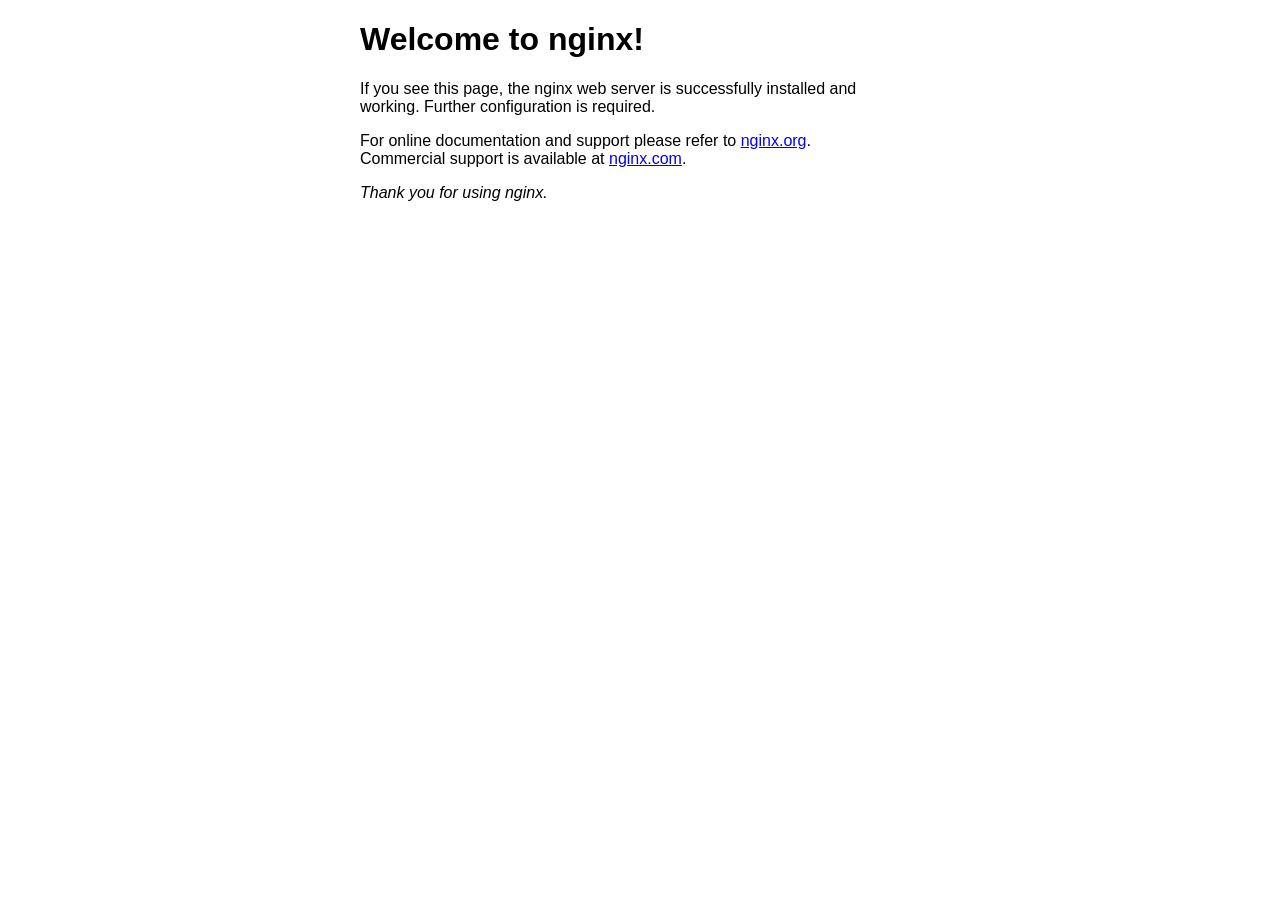
<file: dockers/Industrial/nginx/www/index.html>
<!DOCTYPE html>
<html>
<head>
<title>Welcome to nginx!</title>
<style>
    body {
        width: 35em;
        margin: 0 auto;
        font-family: Tahoma, Verdana, Arial, sans-serif;
    }
</style>
</head>
<body>
<h1>Welcome to nginx!</h1>
<p>If you see this page, the nginx web server is successfully installed and
working. Further configuration is required.</p>

<p>For online documentation and support please refer to
<a href="http://nginx.org/">nginx.org</a>.<br/>
Commercial support is available at
<a href="http://nginx.com/">nginx.com</a>.</p>

<p><em>Thank you for using nginx.</em></p>
</body>
</html>
</file>
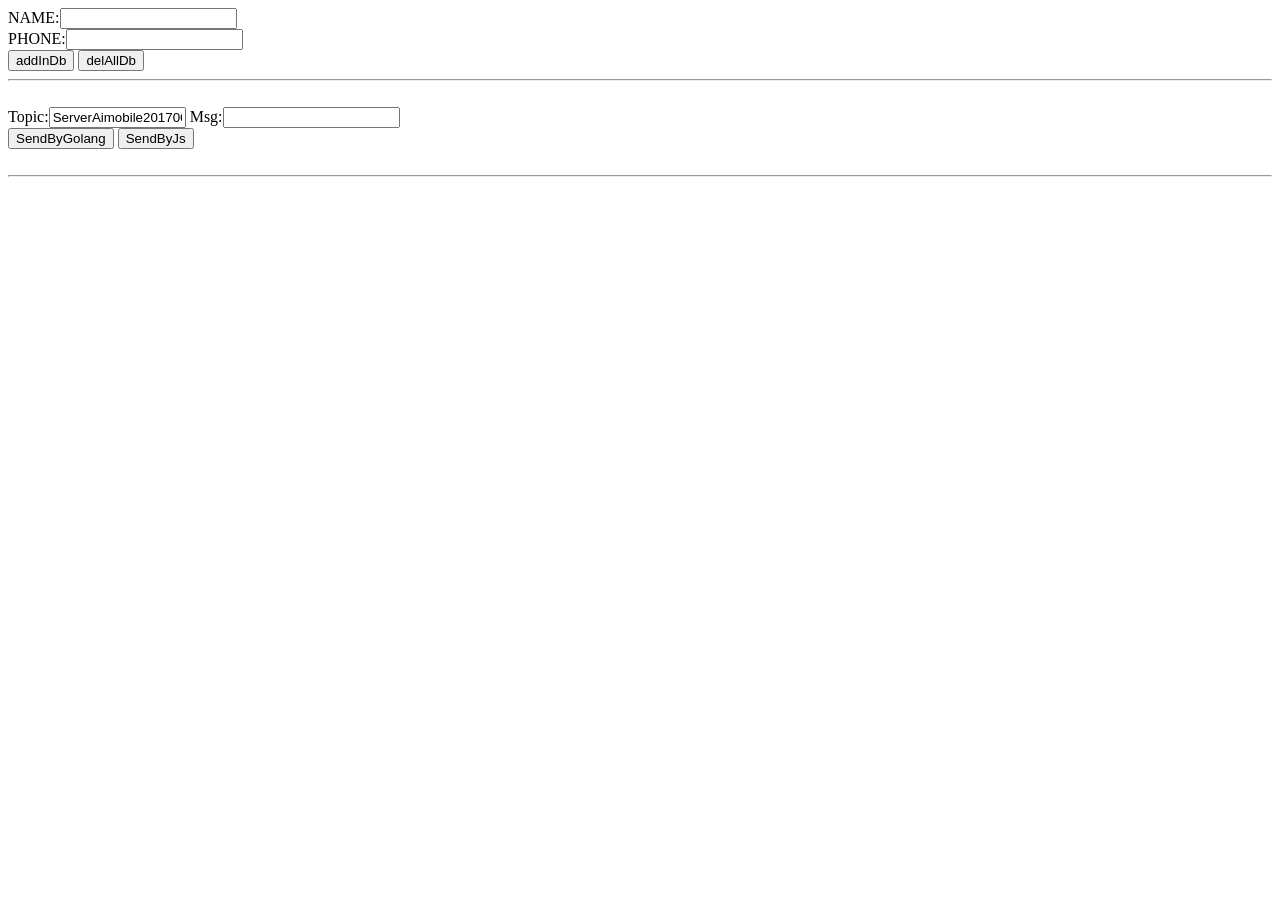
<file: frontend/web/aimtest2.html>
<!DOCTYPE html>
<html>
  <head>
    <title></title>
    <meta http-equiv="content-type" content="text/html; charset=utf-8">
    <meta charset="utf-8">
<script src="https://ajax.googleapis.com/ajax/libs/jquery/3.2.1/jquery.min.js"></script>
    <script language=JavaScript src="assets/mqtt/mqttws31.js"></script>
    <script>
      console.log("start");

      // Create a client instance
      client = new Paho.MQTT.Client("47.95.248.121", Number(30013), "");

      // set callback handlers
      client.onConnectionLost = onConnectionLost;
      client.onMessageArrived = onMessageArrived;

      // connect the client
      client.connect({onSuccess:onConnect});


      // called when the client connects
      function onConnect() {
        // Once a connection has been made, make a subscription and send a message.
        console.log("onConnect");
        client.subscribe("jsAddress");
      }

      // called when the client loses its connection
      function onConnectionLost(responseObject) {
        if (responseObject.errorCode !== 0) {
          console.log("onConnectionLost:"+responseObject.errorMessage);
        }
      }

      // called when a message arrives
      function onMessageArrived(message) {
        console.log("onMessageArrived:"+message.payloadString);
      }

      function FunctionSendMsgToGolang(value_topic ,value_msg) {
        message = new Paho.MQTT.Message(value_msg);
        message.destinationName = value_topic;// "AllClientTopic20170616";
        client.send(message);
        console.log("jsSendMsg!");
      }

      function submitDB(sub) {
        var postdata = {submit: sub};
        if ( sub === "addInDb" ) {
                postdata = {
                        name: document.getElementById("name").value,
                        phone: document.getElementById("phone").value,
                        submit: sub
                }
        }

        $.post("http://10.130.16.116:9090",
        postdata,
        function(data,status){
        document.getElementById("name").value = "";
        document.getElementById("phone").value = "";
            $("#result").html(data);
        });

     }
    function SendByGolang(value_topic ,value_msg) {

        var postdata = {
                        topic: document.getElementById("topic").value,
                        msg: document.getElementById("msg").value,
                        submit: "SendByGolang"
                }
        

        $.post("http://10.130.16.34:9090",
        postdata,
        function(data,status){
            // $("#result").html(data);
        });

    }

    </script>
  </head>
  <body>
    NAME:<input type="text" id="name"> <br>
    PHONE:<input type="password" id="phone"> <br>
    <input type="submit" value="addInDb" onclick="submitDB('addInDb')">
    <input type="button" value="delAllDb" onclick="submitDB('delAllDb')">
  
    <br>
    <hr>
    <br>


    Topic:<input type="text" name="topic" size="15" id="topic"
      value="ServerAimobile20170616"
      onfocus="if (this.value=='ServerAimobile20170616')this.value=''" 
      onblur="if (this.value=='')this.value='ServerAimobile20170616'">
    Msg:<input type="text" name="msg" id="msg">
    <br>
    <input type="submit" value="SendByGolang" name="submit" onclick="SendByGolang(document.getElementById('topic').value,  document.getElementById('msg').value  );">

    <!-- <button id="btnConvert"  onclick="SendByGolang(document.getElementById('topic').value,  document.getElementById('msg').value  );"> SendByJs</button>-->

    <button id="btnConvert"  onclick="FunctionSendMsgToGolang(document.getElementById('topic').value,  document.getElementById('msg').value  );">
      SendByJs</button>
    <br>
    <br>
    <hr>
    <br>

    <div id="result"></div>
  </body>
</html>
</file>
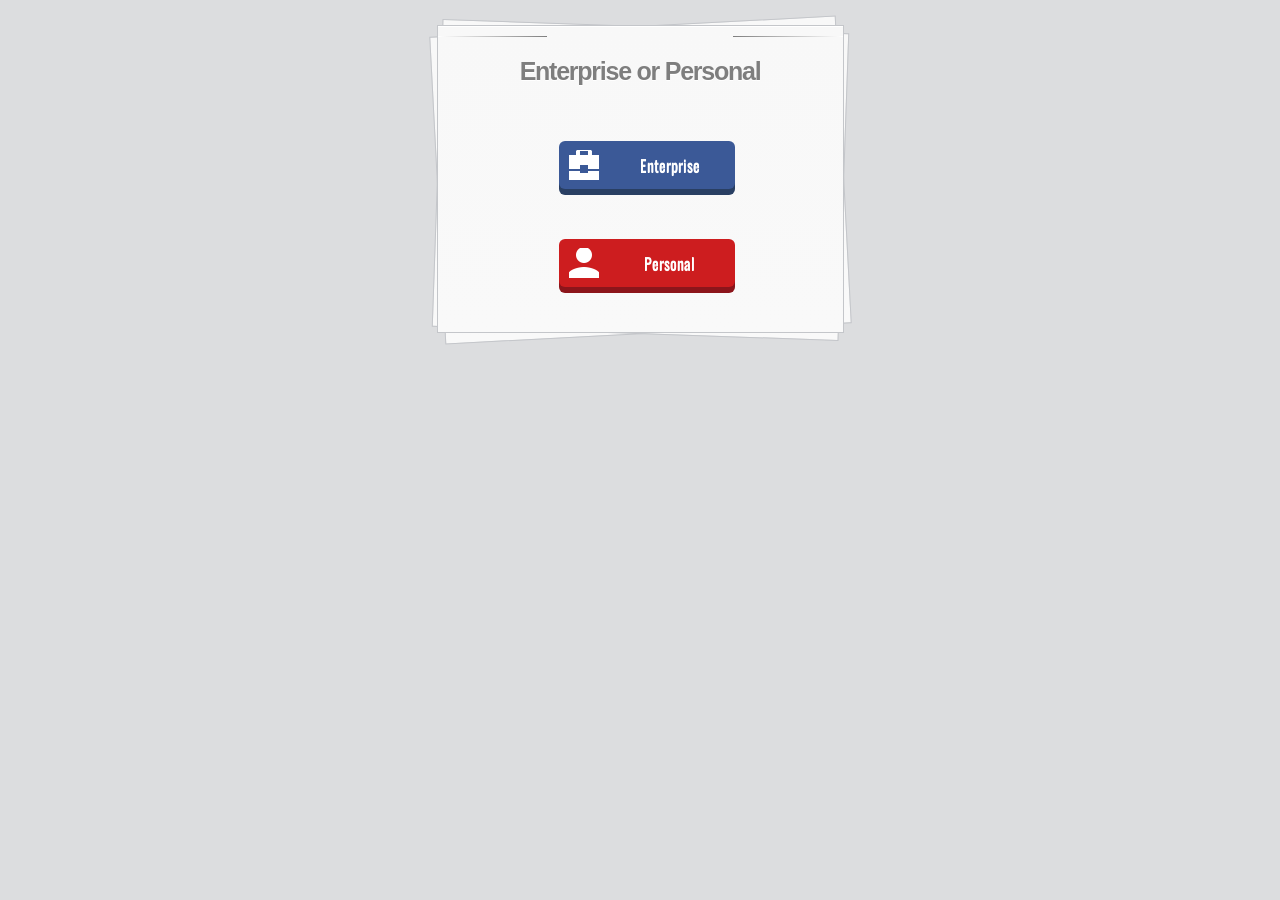
<file: frontend/web/appcontrol.html>
<!DOCTYPE html>
<html>
<head>
    <meta charset="utf-8" />
    <meta name="viewport" content="width=device-width, initial-scale=1, maximum-scale=1" />
    <meta name="description" content="" />
    <meta name="author" content="" />
    <!--[if IE]>
        <meta http-equiv="X-UA-Compatible" content="IE=edge,chrome=1">
        <![endif]-->
    <title>AIM Android RCP</title>
	<link rel="icon" href="http://www.aimobile.com.tw/wp-content/uploads/2016/09/cropped-AIMobile-icon-1-32x32.png" sizes="32x32">
    <!-- BOOTSTRAP CORE STYLE  -->
    <link href="assets/css/bootstrap.css" rel="stylesheet" />
    <!-- FONT AWESOME STYLE  -->
    <link rel='stylesheet prefetch' href='assets/font-awesome-4.7.0/css/font-awesome.min.css'>
    <!-- CUSTOM STYLE  -->
    <link href="assets/css/style.css" rel="stylesheet" />
	<link rel="stylesheet" href="assets/css/bootstrap-select.css">
	<link rel="stylesheet" href="assets/css/details.css">
	
    <!-- GOOGLE FONT -->
	
    <link href='http://fonts.googleapis.com/css?family=Open+Sans' rel='stylesheet' type='text/css' />
	<script src="assets/js/jquery-1.10.2.js"></script>
	<script src="assets/js/userpermissions.js" type='text/javascript'></script>
	
    <script src="assets/js/aes.js"></script>
    <script language=JavaScript src="assets/mqtt/mqttws31.js"></script>
    <script src="assets/js/mqtt_client.js"></script>
	<script src="assets/js/bootstrap-select.js"></script>
    <script src="assets/js/appcontrol.js"></script>
    <style>
        .img_message img{
            width:150px;
            margin:auto 0;
        }

        .img_message{
            text-align: center;
            margin-bottom:15px;
        }
    </style>
</head>
<body id="CookieListener">
	<div class="navbar-fixed-top"></div>
	
     <!-- MENU SECTION END-->
    <div class="content-wrapper">
        <div class="container">
        <div class="row">
            <div class="col-md-6" style="border-right:1px solid #ddd">
                <div class="row" style="margin-bottom:60px">
                    <div class="col-md-12 " style="text-align:center">
                        <i class="fa fa-tablet fa-5x icon_fa_table"></i><br>
                        <select id="devIdone" class="selectpicker" data-width="fit" title="select device">
                            
                        </select>
                        <div>
                            Last scan time:<br>
                            <i class="fa fa-clock-o" aria-hidden="true"></i><span id="UpdateTime"></span>
                        </div>
                    </div>
                </div>
                <div class="row">
                    <div class="col-md-10 col-md-offset-1  control-label form-group">
                        <label for="basic" class="col-lg-3 control-label">
                            <i class="fa fa-download" style="margin-right:10px;color:#428bca"></i>APP List:
                        </label>
                        <div class="col-md-7">
                            <select id="applistone" class="show-tick form-control">
                                <option value="">hello1.apk</option>
                                <option value="">SUSIGPIO.apk</option>
                                <option value="">usb-device-info.apk</option>
                            </select>
                        </div>
                        <div class="col-md-2">
                            <a class="btn btn-primary" onclick="installapp('one')">install</a>
                        </div>
                    </div>
                </div>
                <div class="row">
                    <div class="col-md-10 col-md-offset-1  control-label form-group">
                        <label for="basic" class="col-lg-3 control-label"><i class="fa fa-trash" style="margin-right:10px;color:#428bca"></i>Installed App:</label>
                        <div class="col-md-7">
                            <select id="appinstalledone" class=" show-tick form-control">

                            </select>
                        </div>
                        <div class="col-md-2">
                            <a class="btn btn-primary" onclick="uninstallapp('one')">uninstall</a>
                        </div>
                    </div>
                </div>
                <div class="row">
                    <div class="col-md-10 col-md-offset-1 control-label form-group">
                        <label for="basic" class="col-lg-3 control-label"><i class="fa fa-hand-pointer-o" style="margin-right:10px;color:#428bca"></i>Launch:</label>
                        <div class="col-md-7">
                            <select id="lanunchone" class=" show-tick form-control">

                            </select>
                        </div>
                        <div class="col-md-2">
                                <a class="btn btn-primary" onclick="lanunchapp('one')">Run</a>
                        </div>
                    </div>
                </div>
                <div class="row">
                    <div class="col-md-12  img_message">
                        <img src="assets/img/Message.png" alt="">
                    </div>
                </div>
                <div class="row">
                    <div class="col-md-10 col-md-offset-1 control-label form-group">
                        <label for="basic" class="col-lg-3 control-label"><i class="fa fa-paper-plane" style="margin-right:10px;color:#428bca"></i>Message:</label>
                        <div class="col-lg-7">
                            <input id="messageone" class="show-tick form-control" placeholder="Please save a message to be send to your device"/>
                        </div>
                        <div class="col-md-2">
                                <a class="btn btn-primary" onclick="sendmessage('one')">Send</a>
                        </div>
                    </div>
                </div>

            </div>
            <div class="col-md-6">
                <div class="row" style="margin-bottom:60px">
                    <div class="col-md-12 " style="text-align:center">
                        <i class="fa fa-tablet fa-5x icon_fa_table"></i><br>
                        <select id="devIdtwo" class="selectpicker" data-width="fit" title="select device">
                            
                        </select>
                        <div>
                            Last scan time:<br>
                            <i class="fa fa-clock-o" aria-hidden="true"></i><span id="UpdateTimetwo"></span>
                        </div>
                    </div>
                </div>
                <div class="row">
                        <div class="col-md-10 col-md-offset-1  control-label form-group">
                            <label for="basic" class="col-lg-3 control-label"><i class="fa fa-download" style="margin-right:10px;color:#428bca"></i>APP List:</label>
                            <div class="col-md-7">
                                <select id="applisttwo" class=" show-tick form-control">
                                    <option value="">hello1.apk</option>
                                    <option value="">SUSIGPIO.apk</option>
                                    <option value="">usb-device-info.apk</option>
                                </select>
                            </div>
                            <div class="col-md-2">
                                <a class="btn btn-primary" onclick="installapp('two')">install</a>
                            </div>
                        </div>
                    </div>
                    <div class="row">
                        <div class="col-md-10 col-md-offset-1  control-label form-group">
                            <label for="basic" class="col-lg-3 control-label"><i class="fa fa-trash" style="margin-right:10px;color:#428bca"></i>Installed App:</label>
                            <div class="col-md-7">
                                <select id="appinstalledtwo" class="show-tick form-control">
                                
                                </select>
                            </div>
                            <div class="col-md-2">
                                <a class="btn btn-primary" onclick="uninstallapp('two')">uninstall</a>
                            </div>
                        </div>
                    </div>
                    <div class="row">
                        <div class="col-md-10 col-md-offset-1 control-label form-group">
                            <label for="basic" class="col-lg-3 control-label"><i class="fa fa-hand-pointer-o" style="margin-right:10px;color:#428bca"></i>Launch:</label>
                            <div class="col-md-7">
                                <select id="lanunchtwo" class="show-tick form-control">
                            
                                </select>
                            </div>
                            <div class="col-md-2">
                                <a class="btn btn-primary" onclick="lanunchapp('two')">Run</a>
                            </div>
                        </div>
                    </div>
                    <div class="row">
                        <div class="col-md-12 img_message">
                            <img src="assets/img/Message.png" alt="">
                        </div>
                    </div>
                    <div class="row">
                        <div class="col-md-10 col-md-offset-1 control-label form-group">
                            <label for="basic" class="col-lg-3 control-label"><i class="fa fa-paper-plane" style="margin-right:10px;color:#428bca"></i>Message:</label>
                            <div class="col-lg-7">
                                <input id="messagetwo" class="selectpicker show-tick form-control" placeholder="Please save a message to be send to your device"/>
                            </div>
                            <div class="col-md-2">
                                <a class="btn btn-primary" onclick="sendmessage('two')">Send</a>
                            </div>
                        </div>
                    </div>
                
            </div>
        </div>
         
        </div>             
    </div>
     <!-- CONTENT-WRAPPER SECTION END-->
    <section class="footer-section">
        <div class="container">
            <div class="row">
                <div class="col-md-12">
                   &copy; 2017 <a href="http://www.aimobile.com.tw/" target="_blank"  >Aimobile </a>|<a href="http://www.binarytheme.com/" target="_blank"  > Designed by : binarytheme.com</a> 
                </div>

            </div>
        </div>
    </section>
    <script src="assets/js/bootstrap.js"></script>
	<script src="assets/js/bootstrap-tagsinput.js"></script>

    <script src="assets/js/sweetalert.min.js"></script>
</body>
</html>
</file>
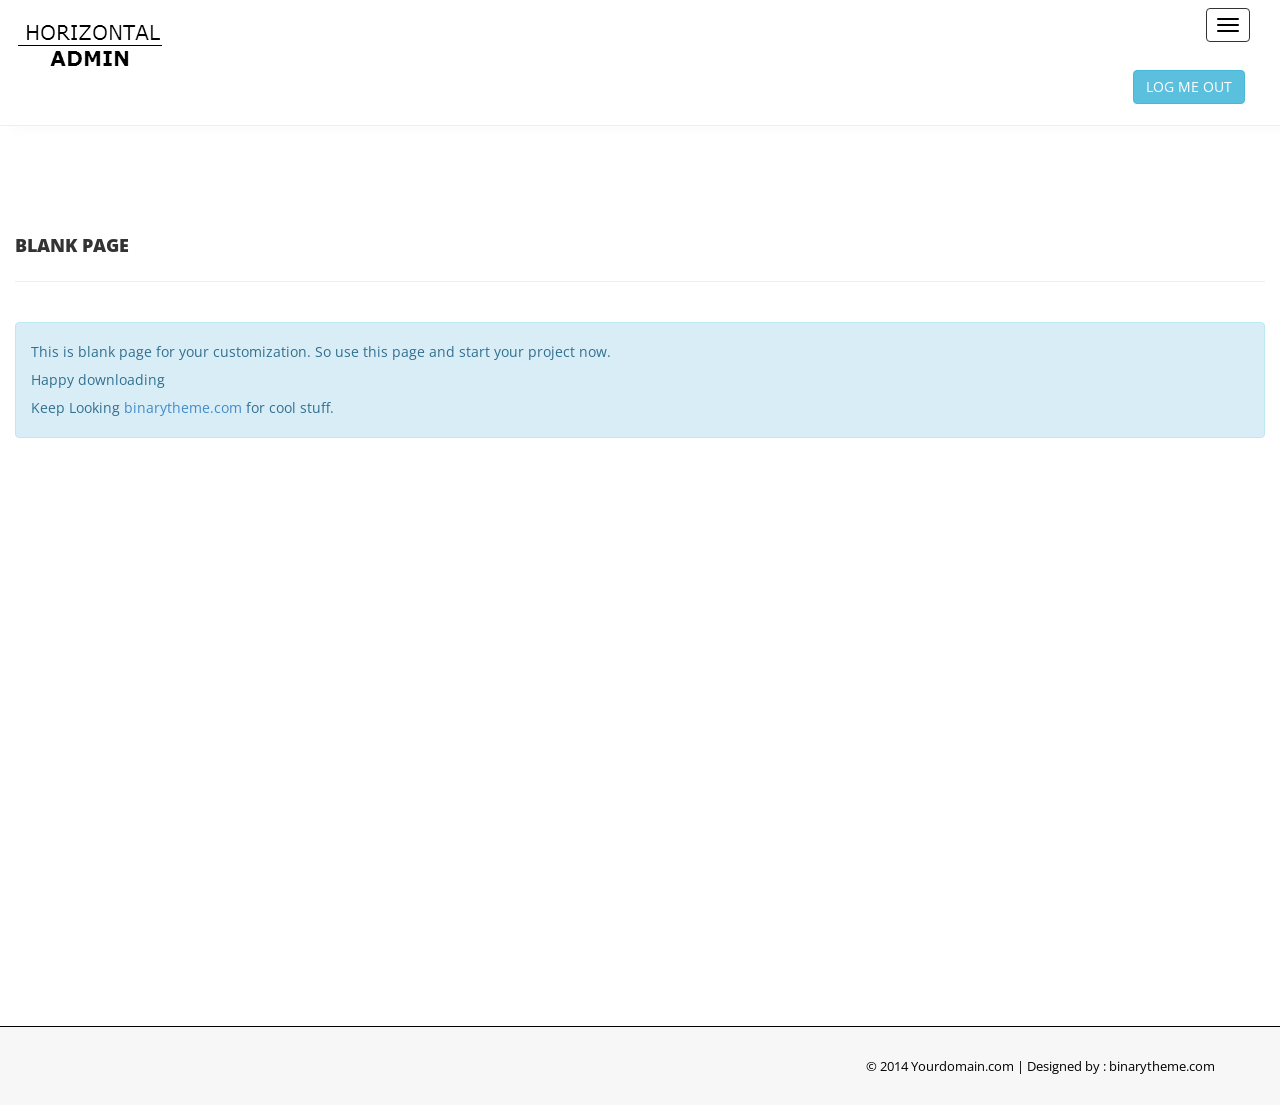
<file: frontend/web/blank.html>
﻿<!DOCTYPE html>
<html xmlns="http://www.w3.org/1999/xhtml">
<head>
    <meta charset="utf-8" />
    <meta name="viewport" content="width=device-width, initial-scale=1, maximum-scale=1" />
    <meta name="description" content="" />
    <meta name="author" content="" />
    <!--[if IE]>
        <meta http-equiv="X-UA-Compatible" content="IE=edge,chrome=1">
        <![endif]-->
    <title>FREE RESPONSIVE HORIZONTAL ADMIN</title>
    <!-- BOOTSTRAP CORE STYLE  -->
    <link href="assets/css/bootstrap.css" rel="stylesheet" />
    <!-- FONT AWESOME STYLE  -->
    <link href="assets/css/font-awesome.css" rel="stylesheet" />
    <!-- CUSTOM STYLE  -->
    <link href="assets/css/style.css" rel="stylesheet" />
    <!-- GOOGLE FONT -->
    <link href='http://fonts.googleapis.com/css?family=Open+Sans' rel='stylesheet' type='text/css' />

</head>
<body>
    <div class="navbar navbar-inverse set-radius-zero" >
        <div class="container">
            <div class="navbar-header">
                <button type="button" class="navbar-toggle" data-toggle="collapse" data-target=".navbar-collapse">
                    <span class="icon-bar"></span>
                    <span class="icon-bar"></span>
                    <span class="icon-bar"></span>
                </button>
                <a class="navbar-brand" href="index.html">

                    <img src="assets/img/logo.png" />
                </a>

            </div>

            <div class="right-div">
                <a href="#" class="btn btn-info pull-right">LOG ME OUT</a>
            </div>
        </div>
    </div>
    <!-- LOGO HEADER END-->
    <section class="menu-section">
        <div class="container">
            <div class="row">
                <div class="col-md-12">
                    <div class="navbar-collapse collapse ">
                        <ul id="menu-top" class="nav navbar-nav navbar-right">
                            <li><a href="index.html" >DASHBOARD</a></li>
                             
                            <li><a href="form.html">FORMS</a></li>
                            <li>
                                <a href="#" class="dropdown-toggle" id="ddlmenuItem" data-toggle="dropdown">UI ELEMENTS <i class="fa fa-angle-down"></i></a>
                                <ul class="dropdown-menu" role="menu" aria-labelledby="ddlmenuItem">
                                    <li role="presentation"><a role="menuitem" tabindex="-1" href="ui.html">UI ELEMENTS</a></li>
                                     <li role="presentation"><a role="menuitem" tabindex="-1" href="#">EXAMPLE LINK</a></li>
                                </ul>
                            </li>
                            <li><a href="tab.html">TABS & PANELS</a></li>
                            <li><a href="table.html">TABLES</a></li>
                            <li><a href="blank.html" class="menu-top-active">BLANK PAGE</a></li>

                        </ul>
                    </div>
                </div>

            </div>
        </div>
    </section>
     <!-- MENU SECTION END-->
    <div class="content-wrapper">
         <div class="container">
        <div class="row pad-botm">
            <div class="col-md-12">
                <h4 class="header-line">Blank Page</h4>
                
                            </div>

        </div>
             <div class="row">
            <div class="col-md-12">
               <div class="alert alert-info">
This is blank page for your customization. So use this page and start your project now.
                   <br />
                   Happy downloading 
                   <br />
                  Keep Looking <a target="_blank" href="http://www.binarytheme.com/" >binarytheme.com</a> for cool stuff.
               </div>
                            </div>

        </div>
    </div>
    </div>
     <!-- CONTENT-WRAPPER SECTION END-->
    <section class="footer-section">
        <div class="container">
            <div class="row">
                <div class="col-md-12">
                   &copy; 2014 Yourdomain.com |<a href="http://www.binarytheme.com/" target="_blank"  > Designed by : binarytheme.com</a> 
                </div>

            </div>
        </div>
    </section>
      <!-- FOOTER SECTION END-->
    <!-- JAVASCRIPT FILES PLACED AT THE BOTTOM TO REDUCE THE LOADING TIME  -->
    <!-- CORE JQUERY  -->
    <script src="assets/js/jquery-1.10.2.js"></script>
    <!-- BOOTSTRAP SCRIPTS  -->
    <script src="assets/js/bootstrap.js"></script>
      <!-- CUSTOM SCRIPTS  -->
    <script src="assets/js/custom.js"></script>
</body>
</html>
</file>
<file: frontend/web/assets/css/style.css>
﻿
/*=============================================================
    Authour URI: www.binarytheme.com
    License: Commons Attribution 3.0

    http://creativecommons.org/licenses/by/3.0/

    100% Free To use For Personal And Commercial Use.
    IN EXCHANGE JUST GIVE US CREDITS AND TELL YOUR FRIENDS ABOUT US
   
    ========================================================  */



/* =============================================================
   GENERAL STYLES
 ============================================================ */

body {
    font-family: 'Open Sans', sans-serif;
    line-height:28px;
   
}
.set-radius-zero {
    border-radius:0px;
    -moz-border-radius:0px;
    -webkit-border-radius:0px;
}
.content-wrapper {
    margin-top: 100px;
    min-height:800px;
    padding-bottom:90px;
}
.header-line {
    font-weight:900;
    padding-bottom:25px;
    border-bottom:1px solid #eeeeee;
    text-transform:uppercase;
}
.pad-botm {
    padding-bottom:30px;
}


/* =============================================================
   NAVBAR & MENU STYLES
 ============================================================ */

.right-div {
    float: right; 
    padding: 20px;
}
#menu-top a {
    color:#000;
    text-decoration:none;
    font-weight:900;
    font-size:17px;
    padding: 5px 10px;
    margin: 20px 10px;
    
}
#menu-top a:after {
    opacity: 0;
    content: "";
    width: 60px;
    height: 3px;
    background-color: #007dbc;
    position: absolute;
    top: 100%;
    left: 50%;
    margin-top: -1px;
    -ms-transform: translateX(-50%);
    transform: translateX(-50%);
    transition: opacity .2s ease-in;
}
#menu-top a:hover::after{
    opacity: 1 !important;
}
#menu-top>li{
    padding-top: 10px; 
    float: left; 
    padding-right: 10px; 
    cursor: pointer;

}
.menu-top-active {
    color:#337ab7 !important;

}
.menu-top-active:after {
    opacity: 1 !important;

}
.menu-section {
    background-color: #fff;
    border-bottom:1px solid #eeeeee;
	box-shadow: 10px 3px 10px #eeeeee;
    width:100%
}
/* .menu-top-active {
    background-color:#eeeeee;
} */
.navbar-inverse {
background-color: #FFF;
border-color: rgba(155, 153, 153, 0.23);

}

.navbar {
    min-height: 70px;
    margin-bottom: 0px;
   
}
.navbar-inverse .navbar-collapse, .navbar-inverse .navbar-form {
    border-color:transparent;
}
.navbar-toggle {
background-color: white;
border: 1px solid black;
}

.menu_fixed {
		position: fixed;
		background-color: #ffffff;
		z-index: 1001;
}

    /* =============================================================
   DASHBOARD STYLES
 ============================================================ */

.img-comments {
   border: 3px double #e1e1e1;
height: 60px;

}

.chat-widget-main {
    max-height:330px;
    overflow:auto;
}

.slide-bdr {
   border:5px solid #9170E4
}
.chat-widget-left:after {
    top: 100%;
    left: 10%;
    border: solid transparent;
    content: " ";
    position: absolute;
    border-top-color: #F70E62;
    border-width: 15px;
    margin-left: -15px;
}

.chat-widget-left {
    width: 100%;
    height: auto;
    padding: 15px;
    -webkit-border-radius: 5px;
    -moz-border-radius: 5px;
    border-radius: 5px;
    position: relative;
    border: 1px solid #F70E62;
    font-size:12px;
}
.chat-widget-right:after {
    top: 100%;
    right: 10%;
    border: solid transparent;
    content: " ";
    position: absolute;
    border-top-color: #5AA8CC;
    border-width: 15px;
    margin-left: -15px;
}

.chat-widget-right {
    width: 100%;
    height: auto;
    padding: 15px;
    -webkit-border-radius: 5px;
    -moz-border-radius: 5px;
    border-radius: 5px;
    position: relative;
    border: 1px solid #5AA8CC;
    font-size:12px;
}

.chat-widget-name-left {
   color: #808080;
    margin-top: 30px;
    margin-left: 60px;
    text-align:left;
}

    .img-left-chat {
        border:3px double #e1e1e1;
        float:left;
        margin-right:30px;
    }
     .img-right-chat {
        border:3px double #e1e1e1;
        float:right;
        margin-left:30px;
    }
     .chat-widget-main img-right {
        border:3px double #e1e1e1;
        float:left;
    }
.chat-widget-name-left h4 {
    font-weight:normal;
    font-size:11px;
    
}
.chat-widget-name-left h5 {
    font-weight:normal;
    font-size:10px;
}
.chat-widget-name-right h4 {
    font-weight:normal;
    font-size:11px;
}
.chat-widget-name-right h5 {
    font-weight:normal;
    font-size:10px;
}
.chat-widget-name-right {
    color: #808080;
    margin-top: 40px;
    margin-right: 60px;
    text-align:right;
}

.recent-users-sec img {
    max-height:80px;
    margin:15px;
}

.back-widget-set {
    background-color:transparent;
}

/* =============================================================
   FOOTER SECTION STYLES
 ============================================================ */
.footer-section {
    padding:25px 50px 25px 50px;
    color:#000;
    font-size:13px;
      background-color: #f7f7f7;
      text-align:right;
       border-top:1px solid black;

}

    .footer-section a, .footer-section a:hover {
        color:#000;
    }
</file>
<file: frontend/web/assets/css/details.css>
﻿.info-box {
  display: block;
  min-height: 180px;
  background: #fff;
  width: 100%;
  box-shadow: 0 1px 1px rgba(0, 0, 0, 0.1);
  border-radius: 2px;
  margin: 15px 0px 15px 0px;;
  
}
.info-box-icon {
  border-top-left-radius: 2px;
  border-top-right-radius: 0;
  border-bottom-right-radius: 0;
  border-bottom-left-radius: 2px;
  display: block;
  float: left;
  height: 120px;
  width: 120px;
  text-align: center;
  line-height: 40px;
  font-size: 45px;
  padding-top: 20px;
  border-radius: 5px;
}
.info-box-icon > img {
  max-width: 100%;
}
.info-box-icon-white {
  color: #fff;
}
.info-box-icon-title{
	color:#fff;
	font-size:15px;
}
.info-box-content {
  padding-left: 10px;
  margin-left: 120px;
}
.info-box-number {
  display: block;
  font-weight: bold;
  font-size: 18px;
}
.info-box-content-left{
  display:inline;
  float:left;
  width:50%;
}
.info-box-content-right{
  display:inline;
  width:50%;
}
.info-box-content-border{
	border-bottom: 1px solid #eee;
}
.bg-aqua{
  background-color: #00c0ef;
}
.bg-red{
  background-color: #dd4b39;
}
.bg-green{
  background-color: #00a65a;
}
.bg-yellow{
  background-color: #f39c12;
}
.bg-Cornsilk {
  background-color: Cornsilk;
}
.bg-DarkViolet{
  background-color: DarkViolet;
}
 
.bg-DarkRed{
  background-color: DarkRed;
  opacity: 0.8;
}

.bg-DimGray{
  background-color: DimGray;
  opacity: 0.8;
}

.bg-Indigo{
  background-color: Indigo;
}

.bg-SaddleBrown{
  background-color: SaddleBrown;
} 

.bg-SeaGreen{
  background-color: SeaGreen;
} 

.bg-SteelBlue{
  background-color: SteelBlue;
}
.box-border-SteelBlue{
    border:1px solid SteelBlue;
}
.box-border-Indigo{
    border:1px solid Indigo;
}
.box-border-DarkRed{
    border:1px solid DarkRed;
}
.box-border-green{
    border:1px solid green;
}
.color-green{
  color: #00a65a;
}	

.color-red{
  color: #dd4b39;
}	

body {
	font-family: 'Open Sans', sans-serif;
	color: #353535;
}
.content h1 {
	text-align: center;
}
.content .content-footer p {
	color: #6d6d6d;
    font-size: 12px;
    text-align: center;
}
.content .content-footer p a {
	color: inherit;
	font-weight: bold;
}
.table-filter {
	background-color: #fff;
	border-bottom: 1px solid #eee;
}
.table-filter tbody tr:hover {
	cursor: pointer;
	background-color: #eee;
}
.table-filter tbody tr td {
	padding: 10px;
	vertical-align: middle;
	border-top-color: #eee;
}
.table-filter tbody tr.selected td {
	background-color: #eee;
}

.table-app-management .media-photo {
	width: 35px;
}
.table-app-management .img-btn{
	max-width: 100%;
    height: auto;
    width: auto\9; /* ie8 */
}
.table-app-management .media-body {
    display: block;
    /* Had to use this style to force the div to expand (wasn't necessary with my bootstrap version 3.3.6) */
}
.table-app-management .media-meta {
	font-size: 11px;
	color: #999;
}
.table-app-management .media .title {
	color: #2BBCDE;
	font-size: 20px;
	font-family: Verdana, Geneva, sans-serif;
	font-weight: bold;
	line-height: normal;
	margin: 5px 0px 15px 0px;
}
.table-app-management .media .title span {
	font-size: .8em;
	margin-right: 20px;
}
.table-app-management .media .title span.pagado {
	color: #5cb85c;
}
.table-app-management .media .title span.pendiente {
	color: #f0ad4e;
}
.table-app-management .media .title span.cancelado {
	color: #d9534f;
}
.table-app-management .media .summary {
	font-size: 14px;
	font-family: "Courier New", Courier, monospace;
}

.table-app-management .table-btn{
	right:0;
	bottom:0;
}

.table-app-management .fa-btn{
	cursor: pointer;
	margin: 0px 5px 0px 5px;
}

.table-app-management .fa-trash{
	color: DarkRed;
}

.icon_fa_table{
    color:#428bca
}
</file>
